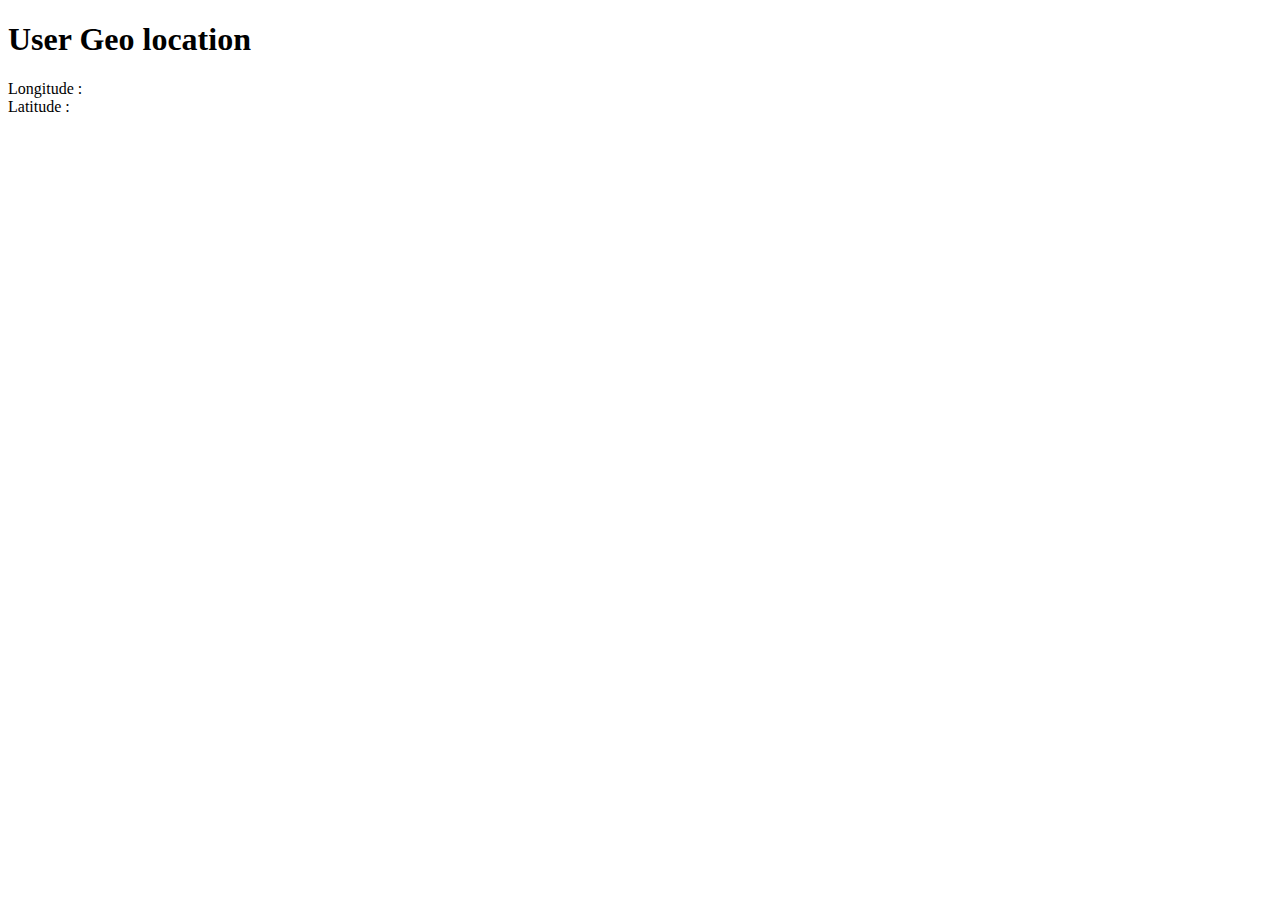
<file: GeoLocationDemo/index.html>
<!DOCTYPE html>
<html lang="en">
<head>
    <meta charset="UTF-8">
    <title>Geo location demo</title>
</head>
<body>
<header>
    <h1>User Geo location</h1>
</header>
<section id="long">
    Longitude :
    <strong id="long-value"></strong>
</section>

<section id="lat">
    Latitude :
    <strong id="lat-value"></strong>
</section>
</body>
<script type="module" src="./js/index.js">
</script>
</html>
</file>
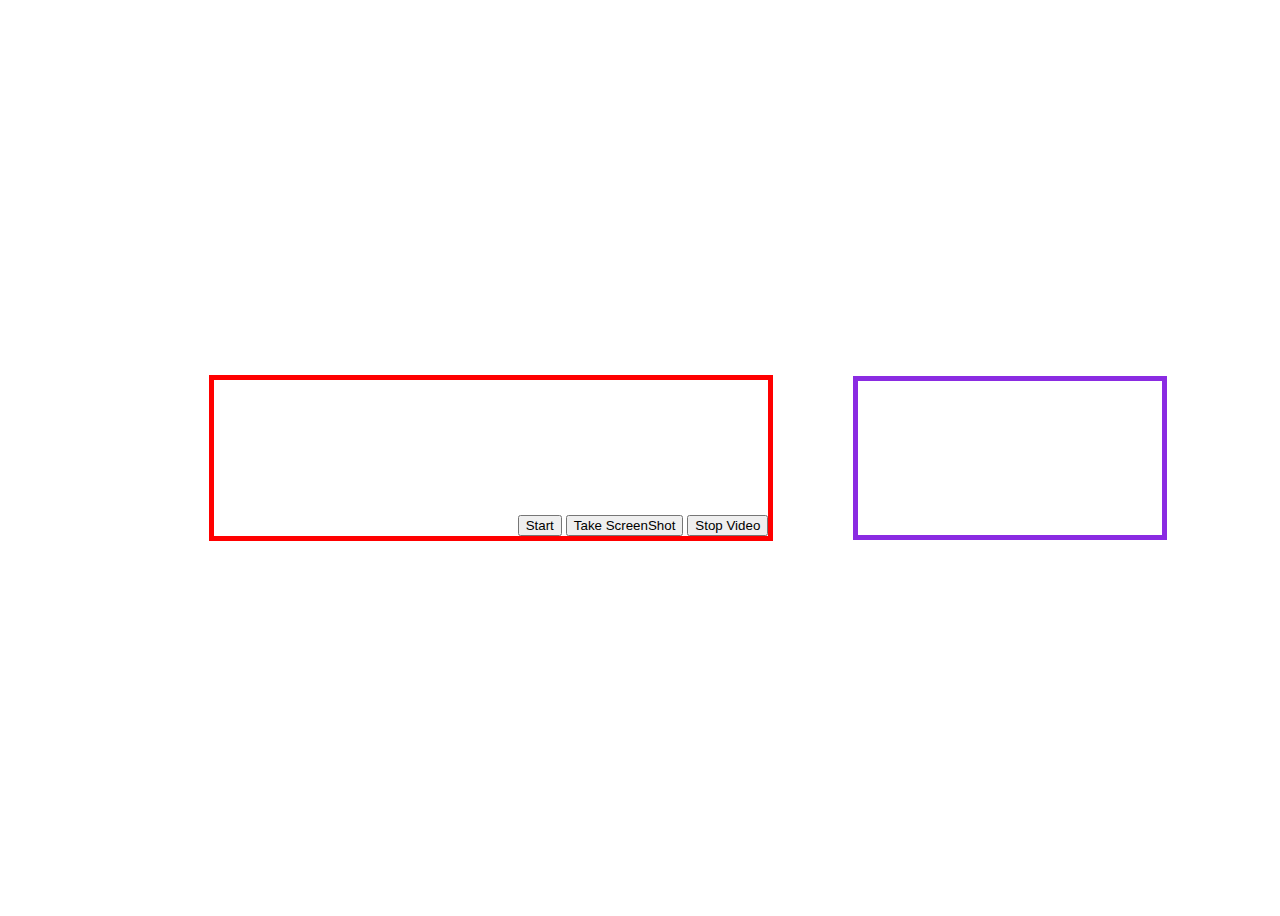
<file: screenShot-camera-demo/index.html>
<!DOCTYPE html>
<html lang="en">
<head>
    <meta charset="UTF-8">
    <title>Using Camera - Demo</title>
    <link rel="stylesheet" href="./css/style.css">
    <script src="js/Camera.js"></script>
</head>
<body>

<div class="container">
    <section class="camera-window">
        <video autoplay id="videoElement">

        </video>

        <button id="btnStartCamera">Start</button>
        <button id="btnScreenShot">Take ScreenShot</button>
        <button id="btnStop">Stop Video</button>
    </section>

    <section class="screenshot-window">
        <canvas id="screenShotArea"></canvas>
        <img id="imgScreenShot"/>
    </section>
</div>

</body>
</html>
</file>
<file: screenShot-camera-demo/css/style.css>
body {
    box-sizing: border-box;
    width: 100vw;
    height: 100vh;
}

.container {
    display: flex;
    align-items: center;
    justify-content: center;
    width: 100%;
    height: 100%;
}

.camera-window {
    border: red 5px solid;
    margin: 5em;
}

.screenshot-window {
    border: blueviolet 5px solid;
}
</file>
